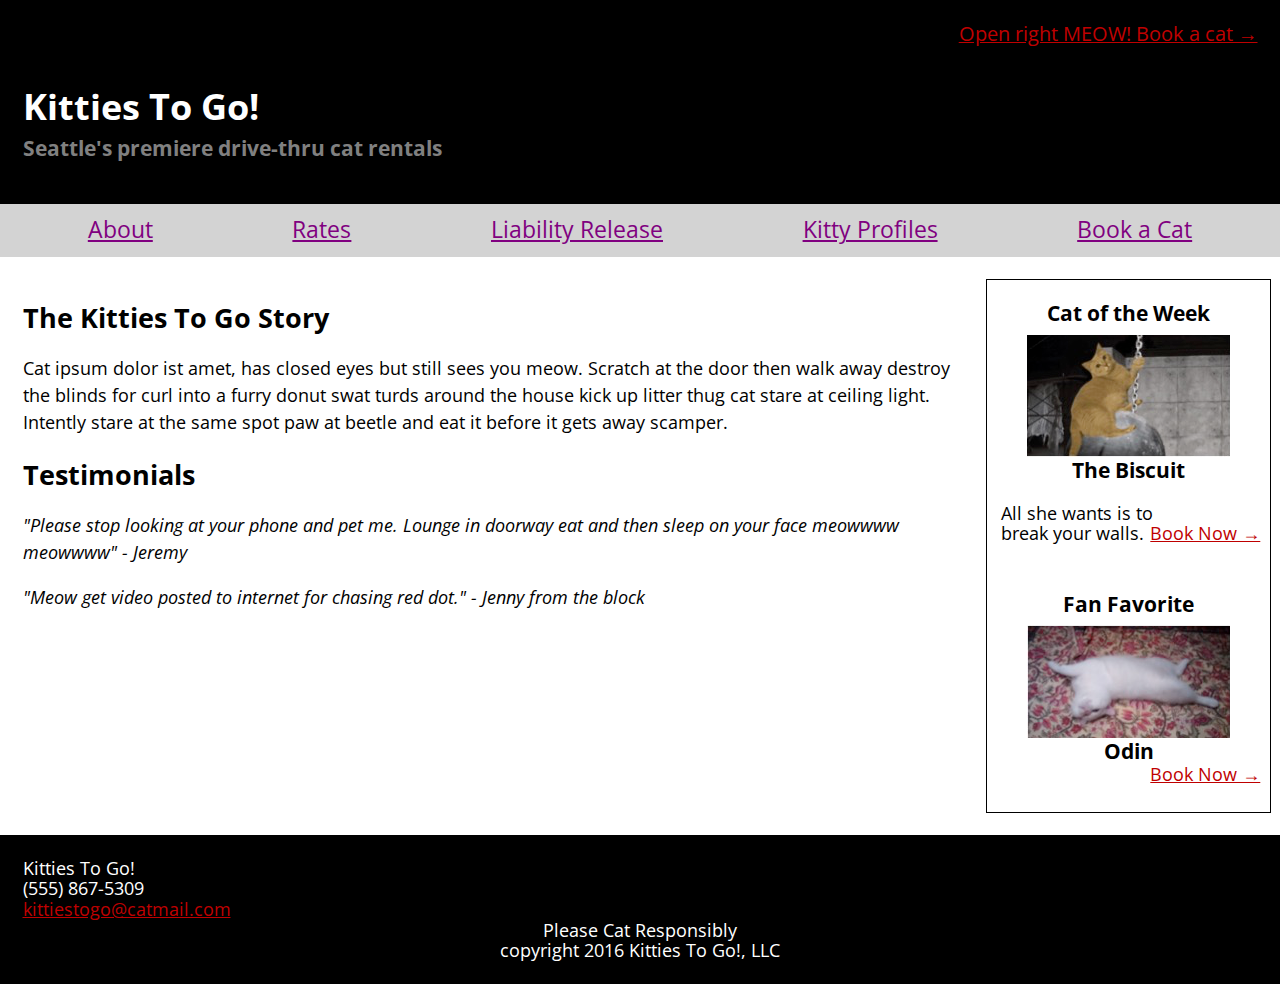
<file: index.html>
<!DOCTYPE html>
<html lang="en">
  <head>
    <meta charset="utf-8">
    <title>Kitties To Go!</title>
    <link href="https://fonts.googleapis.com/css?family=Open+Sans" rel="stylesheet">
    <link rel="stylesheet" type="text/css" href="styles/normalize.css">
    <link rel="stylesheet" type="text/css" href="styles/style.css">
  </head>
  <body>

    <div id="container">
    <header class="title">
      <aside class="sticky-top">
        <a href="#">Open right MEOW! Book a cat &rarr;</a>
      </aside>
      <h1>Kitties To Go!</h1>
      <h3>Seattle's premiere drive-thru cat rentals</h3>
    </header>

    <nav>
      <a href="index.html">About</a>
      <a href="rates.html">Rates</a>
      <a href="#">Liability Release</a>
      <a href="reviews.html">Kitty Profiles</a>
      <a href="#">Book a Cat</a>
    </nav>

    <main>
      <div class="main-row">
        <article class="main-copy">
          <header>
            <h2>The Kitties To Go Story</h2>
          </header>
          <p>Cat ipsum dolor ist amet, has closed eyes but still sees you meow. Scratch at the door then walk away destroy the blinds for curl into a furry donut swat turds around the house kick up litter thug cat stare at ceiling light. Intently stare at the same spot paw at beetle and eat it before it gets away scamper.</p>

          <header>
            <h2>Testimonials</h2>
          </header>
          <p class="quote">"Please stop looking at your phone and pet me. Lounge in doorway eat and then sleep on your face meowwww meowwww" - Jeremy</p>
          <p class="quote">"Meow get video posted to internet for chasing red dot." - Jenny from the block</p>
        </article>

        <aside class="main-aside">
          <article class="main-aside-article">
            <h3 class="cat-title">Cat of the Week</h3>
              <figure>
                <img class="cat-image" src="images/thebiscuit.png" alt="cat of the week biscuit the cat on a wrecking ball">
                <h3 class="cat-name">The Biscuit</h3>
              </figure>
                <div class="cat-caption">All she wants is to break your walls.
                <span class="booknow"><a href="#"> Book Now &rarr;</a></span>
                </div>
            </article>

            <article class="main-aside-article">
              <h3 class="cat-title">Fan Favorite</h3>
                <figure>
                  <img class="cat-image" src="images/odin.png" alt="fan favorite odin the cat stretching to show you his tummy">
                  <h3 class="cat-name">Odin</h3>
                </figure>
                <div class="cat-caption">
                <span class="booknow"><a href="#"> Book Now &rarr;</a></span>
              </div>
              </article>
            </aside>
          </div>
        </main>

        <footer>
          <div class="contact">
            Kitties To Go!<br>
            (555) 867-5309<br>
            <a href="mailto:kittiestogo@catmail.com">kittiestogo@catmail.com</a>
            </div>
            <div class="copyright">
              Please Cat Responsibly<br>
              copyright 2016 Kitties To Go!, LLC
            </div>
        </footer>
      </div>

  </body>
</html>
</file>
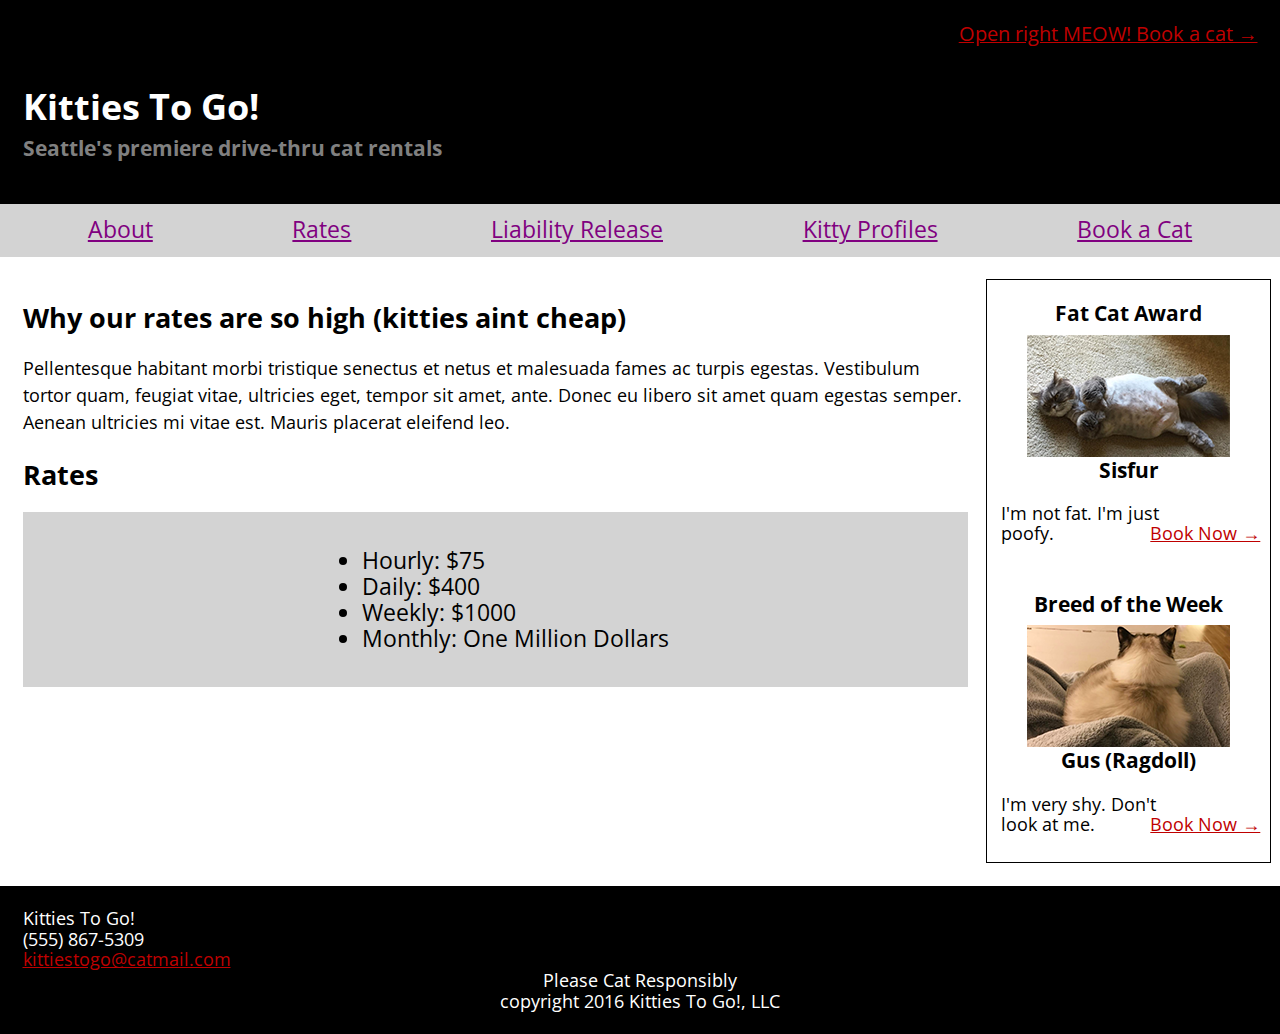
<file: rates.html>
<!DOCTYPE html>
<html lang="en">
  <head>
    <meta charset="utf-8">
    <title>Kitties To Go! - Rates</title>
    <link href="https://fonts.googleapis.com/css?family=Open+Sans" rel="stylesheet">
    <link rel="stylesheet" type="text/css" href="styles/normalize.css">
    <link rel="stylesheet" type="text/css" href="styles/style.css">
  </head>
  <body>

    <div id="container">
    <header class="title">
      <aside class="sticky-top">
        <a href="#">Open right MEOW! Book a cat &rarr;</a>
      </aside>
      <h1>Kitties To Go!</h1>
      <h3>Seattle's premiere drive-thru cat rentals</h3>
    </header>

    <nav>
      <a href="index.html">About</a>
      <a href="rates.html">Rates</a>
      <a href="#">Liability Release</a>
      <a href="reviews.html">Kitty Profiles</a>
      <a href="#">Book a Cat</a>
    </nav>

    <main>
      <div class="main-row">
        <article class="main-copy">
          <header>
            <h2>Why our rates are so high (kitties aint cheap)</h2>
          </header>
          <p>Pellentesque habitant morbi tristique senectus et netus et malesuada fames ac turpis egestas. Vestibulum tortor quam, feugiat vitae, ultricies eget, tempor sit amet, ante. Donec eu libero sit amet quam egestas semper. Aenean ultricies mi vitae est. Mauris placerat eleifend leo.</p>

          <header>
            <h2>Rates</h2>
          </header>
          <nav>
            <ul>
              <li>Hourly: $75</li>
              <li>Daily: $400</li>
              <li>Weekly: $1000</li>
              <li>Monthly: One Million Dollars</li>
            </ul>
          </nav>
        </article>

        <aside class="main-aside">
          <article class="main-aside-article">
            <h3 class="cat-title">Fat Cat Award</h3>
              <figure>
                <img class="cat-image" src="images/sisfur.png" alt="cat sisfur photo showing her new haircut">
                <h3 class="cat-name">Sisfur</h3>
              </figure>
                <div class="cat-caption">I'm not fat. I'm just poofy.
                <span class="booknow"><a href="#"> Book Now &rarr;</a></span>
                </div>
            </article>

            <article class="main-aside-article">
              <h3 class="cat-title">Breed of the Week</h3>
                <figure>
                  <img class="cat-image" src="images/gus.png" alt="cat gus photo looking away from the camera">
                  <h3 class="cat-name">Gus (Ragdoll)</h3>
                </figure>
                <div class="cat-caption">I'm very shy. Don't look at me.
                <span class="booknow"><a href="#"> Book Now &rarr;</a></span>
              </div>
              </article>
            </aside>
          </div>
        </main>

        <footer>
          <div class="contact">
            Kitties To Go!<br>
            (555) 867-5309<br>
            <a href="mailto:kittiestogo@catmail.com">kittiestogo@catmail.com</a>
            </div>
            <div class="copyright">
              Please Cat Responsibly<br>
              copyright 2016 Kitties To Go!, LLC
            </div>
        </footer>
      </div>

  </body>
</html>
</file>
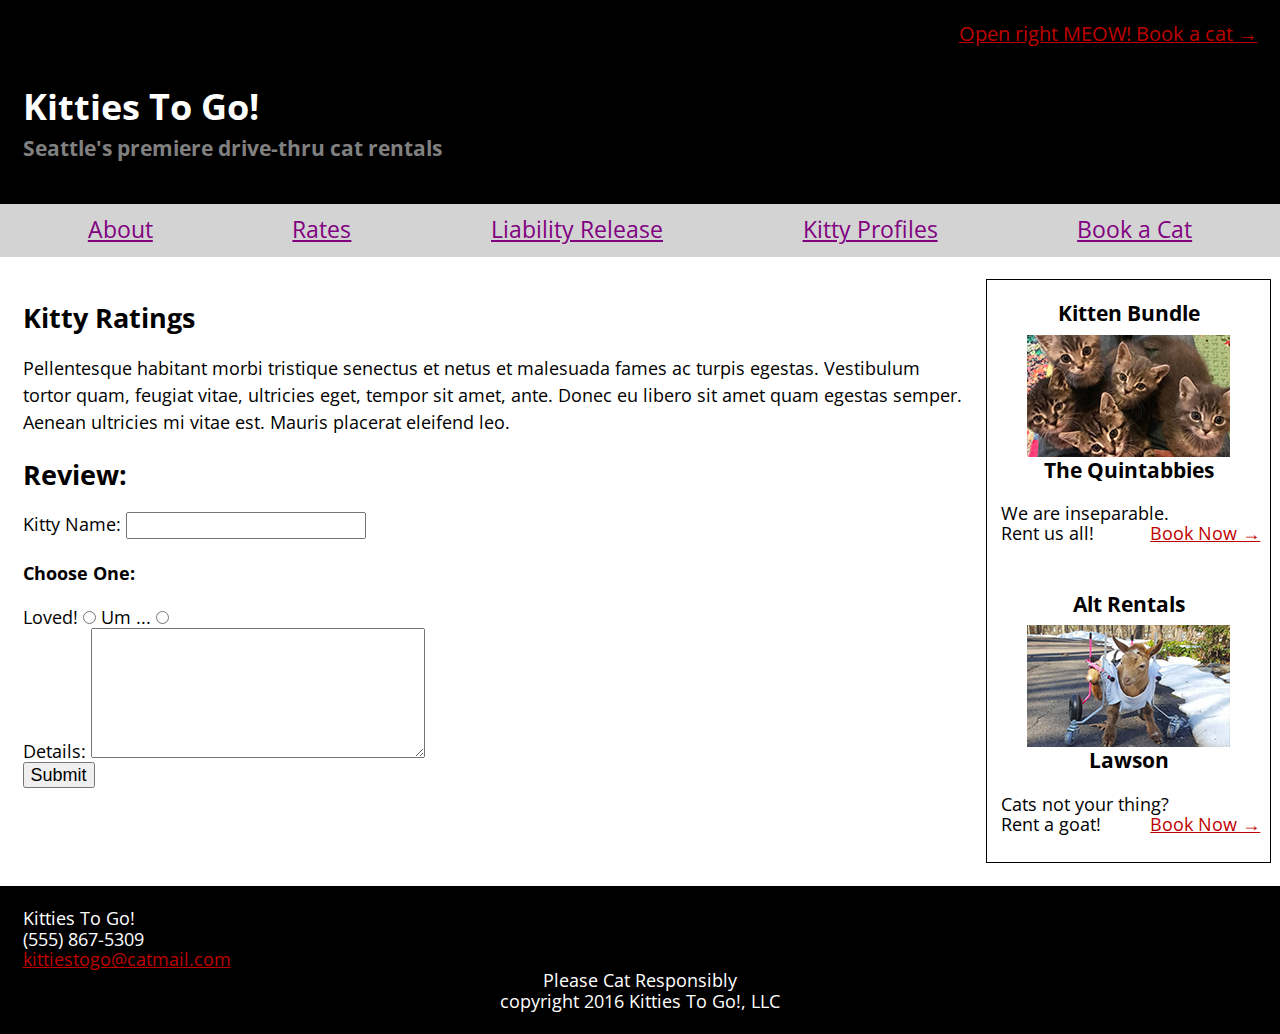
<file: reviews.html>
<!DOCTYPE html>
<html lang="en">
  <head>
    <meta charset="utf-8">
    <title>Kitties To Go! - Rental Kitty Review</title>
    <link href="https://fonts.googleapis.com/css?family=Open+Sans" rel="stylesheet">
    <link rel="stylesheet" type="text/css" href="styles/normalize.css">
    <link rel="stylesheet" type="text/css" href="styles/style.css">
  </head>
  <body>

    <div id="container">
    <header class="title">
      <aside class="sticky-top">
        <a href="#">Open right MEOW! Book a cat &rarr;</a>
      </aside>
      <h1>Kitties To Go!</h1>
      <h3>Seattle's premiere drive-thru cat rentals</h3>
    </header>

    <nav>
      <a href="index.html">About</a>
      <a href="rates.html">Rates</a>
      <a href="#">Liability Release</a>
      <a href="reviews.html">Kitty Profiles</a>
      <a href="#">Book a Cat</a>
    </nav>

    <main>
      <div class="main-row">
        <article class="main-copy">
          <header>
            <h2>Kitty Ratings</h2>
          </header>
          <p>Pellentesque habitant morbi tristique senectus et netus et malesuada fames ac turpis egestas. Vestibulum tortor quam, feugiat vitae, ultricies eget, tempor sit amet, ante. Donec eu libero sit amet quam egestas semper. Aenean ultricies mi vitae est. Mauris placerat eleifend leo.</p>

          <header>
            <h2>Review:</h2>
          </header>
          <form action="#" method="post">
            <div>
               <label for="name">Kitty Name:</label>
               <input type="text" name="name" id="name" value="" tabindex="1" />
             </div>

              <div>
                <h4>Choose One:</h4>
                <label for="radio-choice-1">Loved!</label>
                <input type="radio" name="radio-choice-1" id="radio-choice-1" tabindex="2" value="choice-1" />
                <label for="radio-choice-2">Um ... </label>
                <input type="radio" name="radio-choice-2" id="radio-choice-2" tabindex="3" value="choice-2" />
              </div>

              <div>
                <label for="textarea">Details:</label>
                <textarea cols="30" rows="6" name="textarea" id="textarea"></textarea>
              </div>

              <div>
                  <input type="submit" value="Submit" />
                </div>
            </form>
            <br>
          </article>

          <aside class="main-aside">
            <article class="main-aside-article">
              <h3 class="cat-title">Kitten Bundle</h3>
                <figure>
                  <img class="cat-image" src="images/kitten-pile.png" alt="photo of a pile of tabby kittens">
                  <h3 class="cat-name">The Quintabbies</h3>
                </figure>
                  <div class="cat-caption">We are inseparable. Rent us all!
                  <span class="booknow"><a href="#"> Book Now &rarr;</a></span>
                  </div>
              </article>

              <article class="main-aside-article">
                <h3 class="cat-title">Alt Rentals</h3>
                  <figure>
                    <img class="cat-image" src="images/lawson.png" alt="goat lawson riding his cart">
                    <h3 class="cat-name">Lawson</h3>
                  </figure>
                  <div class="cat-caption">Cats not your thing? Rent a goat!
                  <span class="booknow"><a href="#"> Book Now &rarr;</a></span>
                </div>
                </article>
              </aside>
          </div>
        </main>

        <footer>
          <div class="contact">
            Kitties To Go!<br>
            (555) 867-5309<br>
            <a href="mailto:kittiestogo@catmail.com">kittiestogo@catmail.com</a>
            </div>
            <div class="copyright">
              Please Cat Responsibly<br>
              copyright 2016 Kitties To Go!, LLC
            </div>
        </footer>
      </div>

  </body>
</html>
</file>
<file: styles/style.css>
html {
  background-color: #ffffff;
  font-size: 18px;
  font-family: 'Open Sans', sans-serif;
}

p {
  line-height: 1.5rem;
}

a, a:visited {
  color: #bf0000;
}

nav a, nav a:visited {
  color: purple;
}

nav {
  background-color: lightgray;
  font-size: 1.25rem;
  padding: .75rem 1rem;
  display: flex;
  justify-content: space-around;
}

#container {
  display: flex;
  flex-direction: column;
}

.title, footer {
  background-color: black;
  color: white;
  padding: 1.25rem;
}

.sticky-top {
  text-align: right;
  font-size: 1.1rem;
}

.title h1 {
  margin-top: 2.25rem;
}

.title h3 {
  color: gray;
  font-size: 1.15rem;
  margin-top: -.8rem;
}

.quote {
  font-style: italic;
}

.main-row {
  display: flex;
  flex-direction: row;
}

.main-row .main-aside {
  display: flex;
  flex-direction: column;
}

.main-copy {
  margin: 1.25rem .5rem 0 1.25rem;
}

.main-aside {
  margin: 1.25rem .5rem;
  border: 1px solid black;
  display: flex;
  flex-direction: column;
}

.main-aside-article {
  margin-bottom: 1.5rem;
}

.cat-title, .cat-name {
  text-align: center;
}

.cat-title {
  margin-bottom: -.5rem;
}

.cat-name {
  margin-top: -.15rem;
}

.cat-caption {
  position: relative;
  margin-left: .75rem;
  width:60%;
}

.booknow  {
  position: absolute;
  display: block;
  right: -5rem;
  bottom: 0;
}

.copyright {
  text-align: center;
}
</file>
